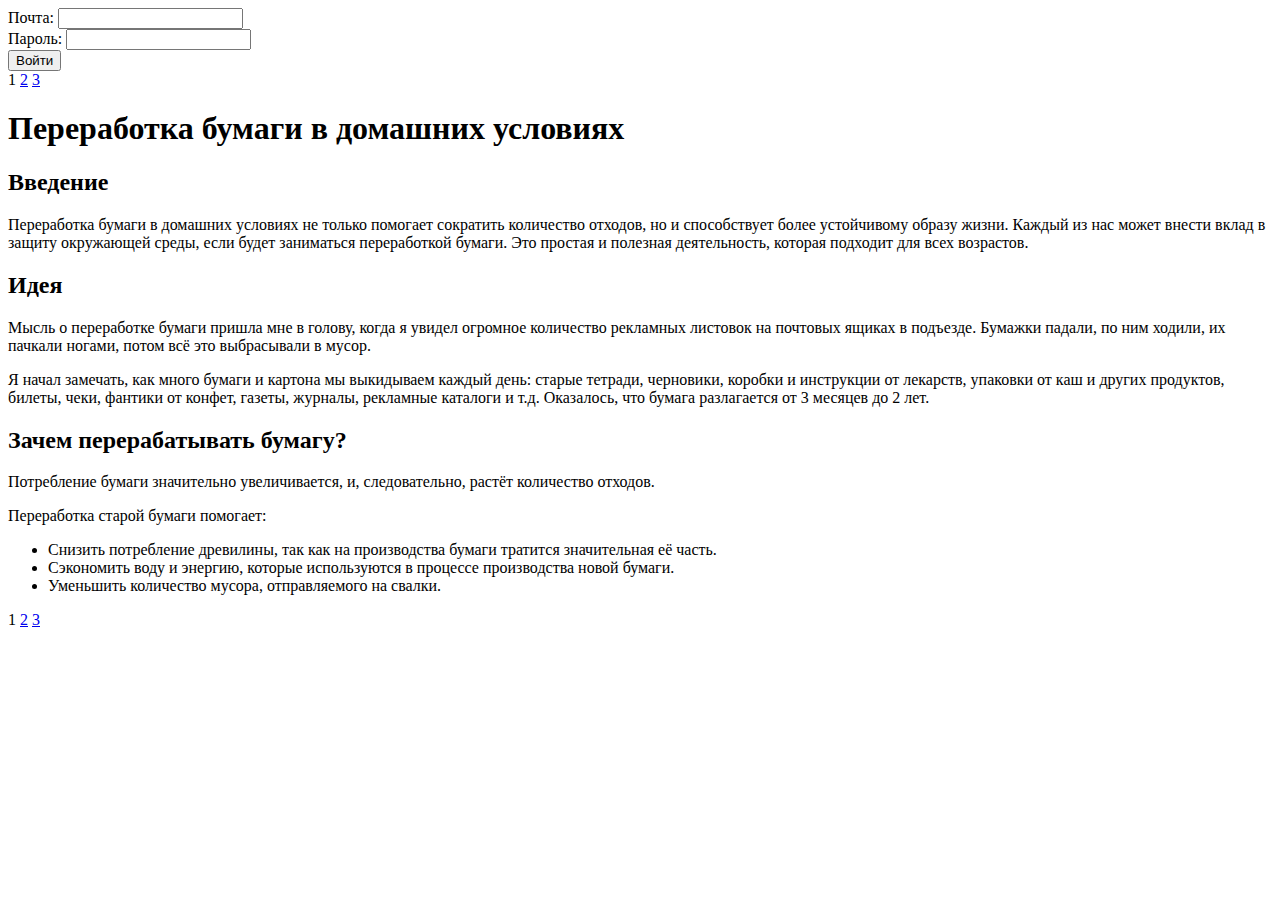
<file: index.html>
<!DOCTYPE html>
<html>
 <head>
  <meta charset="UTF-8">
 </head>
 <body>
  <form>
   <div>
    <label for="email">Почта:</label>
	<input id="email" type="email" name="email">
   </div>
   <div>
    <label for="password">Пароль:</label>
	<input id="password" type="password" name="password">
   </div>
   <div>
	<button type="submit">Войти</button>
   </div>
  </form>
  <div id="nav1">
   1
   <a href="process.html">2</a>
   <a href="conclusion.html">3</a>
  </div>
  <div>
   <h1 id="title">Переработка бумаги в домашних условиях</h1>
   <div id="intro">
    <h2>Введение</h2>
    <p>Переработка бумаги в домашних условиях не только помогает сократить количество отходов, но и способствует более устойчивому образу жизни. Каждый из нас может внести вклад в защиту окружающей среды, если будет заниматься переработкой бумаги. Это простая и полезная деятельность, которая подходит для всех возрастов.</p>
   </div>
   <div id="idea">
    <h2>Идея</h2>
    <p>Мысль о переработке бумаги пришла мне в голову, когда я увидел огромное количество рекламных листовок на почтовых ящиках в подъезде. Бумажки падали, по ним ходили, их пачкали ногами, потом всё это выбрасывали в мусор.</p>
    <p>Я начал замечать, как много бумаги и картона мы выкидываем каждый день: старые тетради, черновики, коробки и инструкции от лекарств, упаковки от каш и других продуктов, билеты, чеки, фантики от конфет, газеты, журналы, рекламные каталоги и т.д. Оказалось, что бумага разлагается от 3 месяцев до 2 лет.</p>
   </div>
   <div id="benefits">
    <h2>Зачем перерабатывать бумагу?</h2>
    <p>Потребление бумаги значительно увеличивается, и, следовательно, растёт количество отходов.</p>
    <p>Переработка старой бумаги помогает:</p>
    <ul>
     <li>Снизить потребление древилины, так как на производства бумаги тратится значительная её часть.</li>
	 <li>Сэкономить воду и энергию, которые используются в процессе производства новой бумаги.</li>
	 <li>Уменьшить количество мусора, отправляемого на свалки.</li>
    </ul>
   </div>
  </div>
  <div id="nav2">
   1
   <a href="process.html">2</a>
   <a href="conclusion.html">3</a>
  </div>
 </body>
</html>
</file>
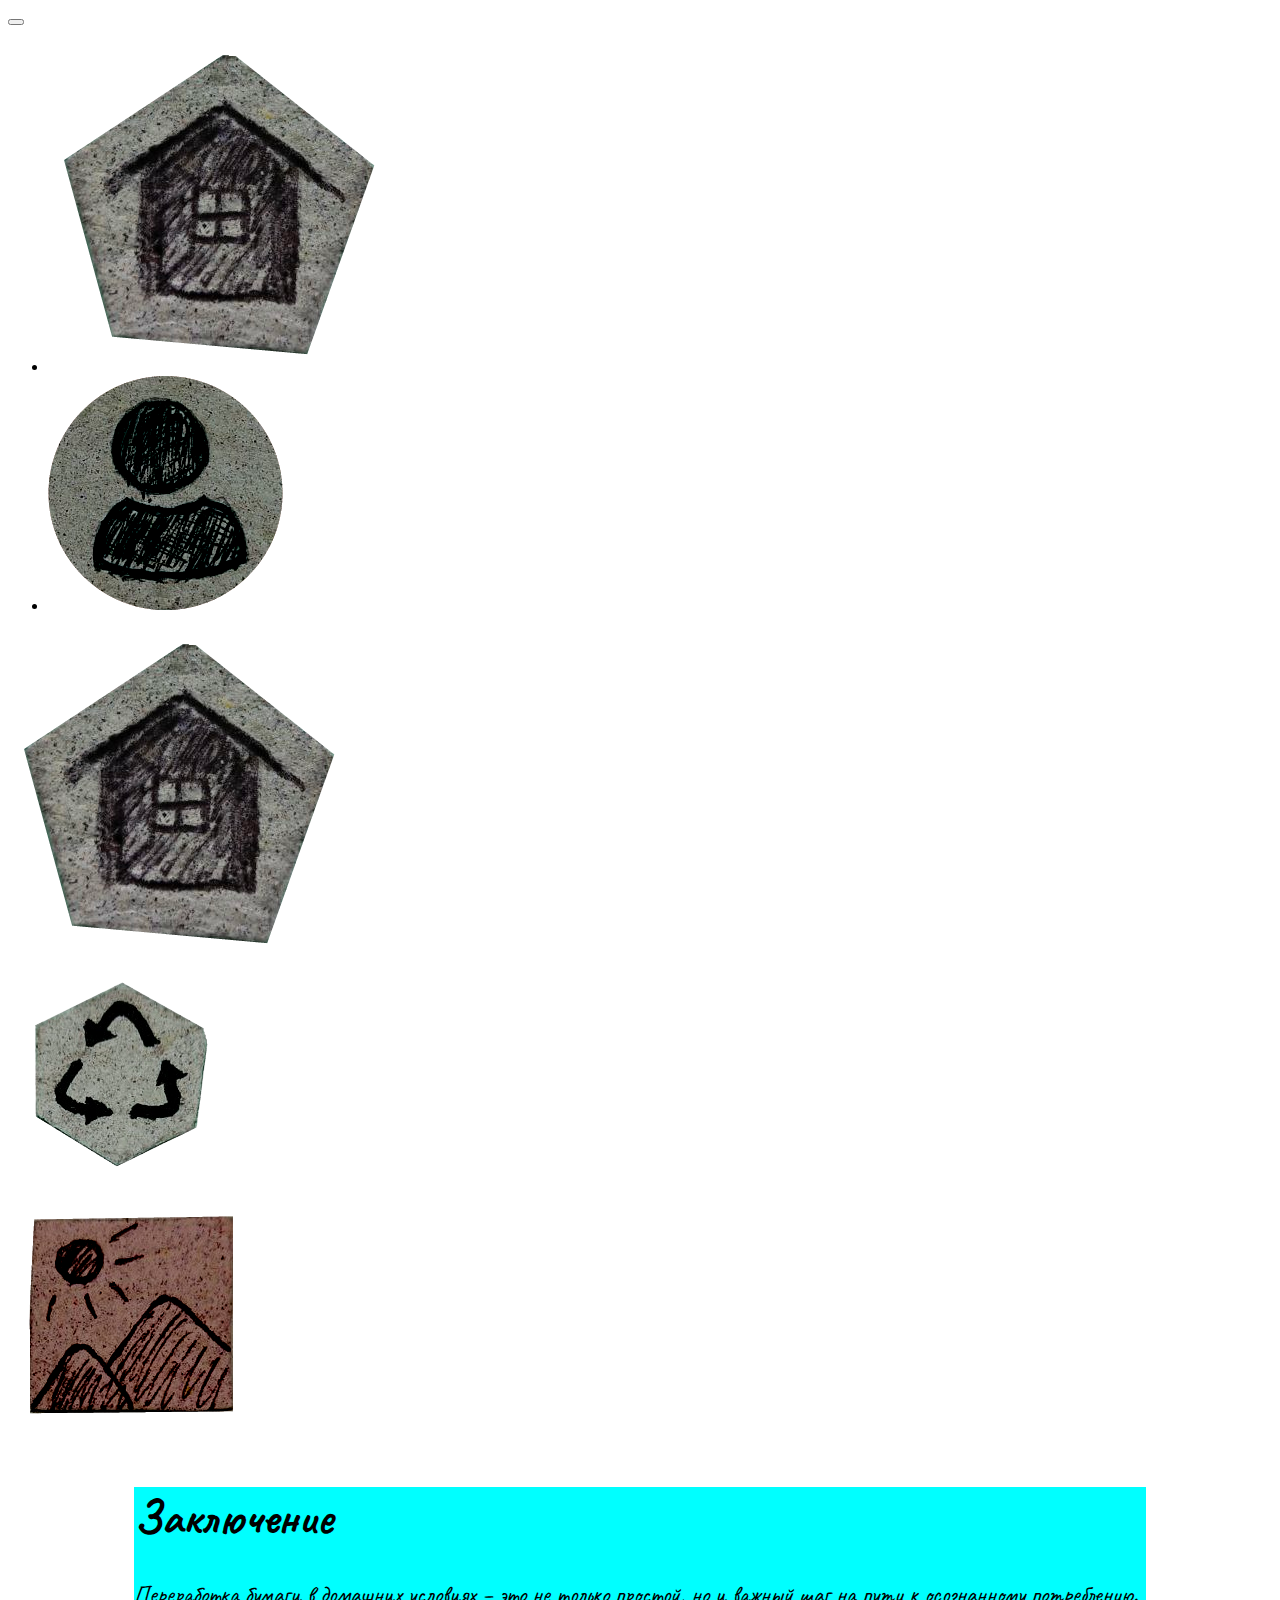
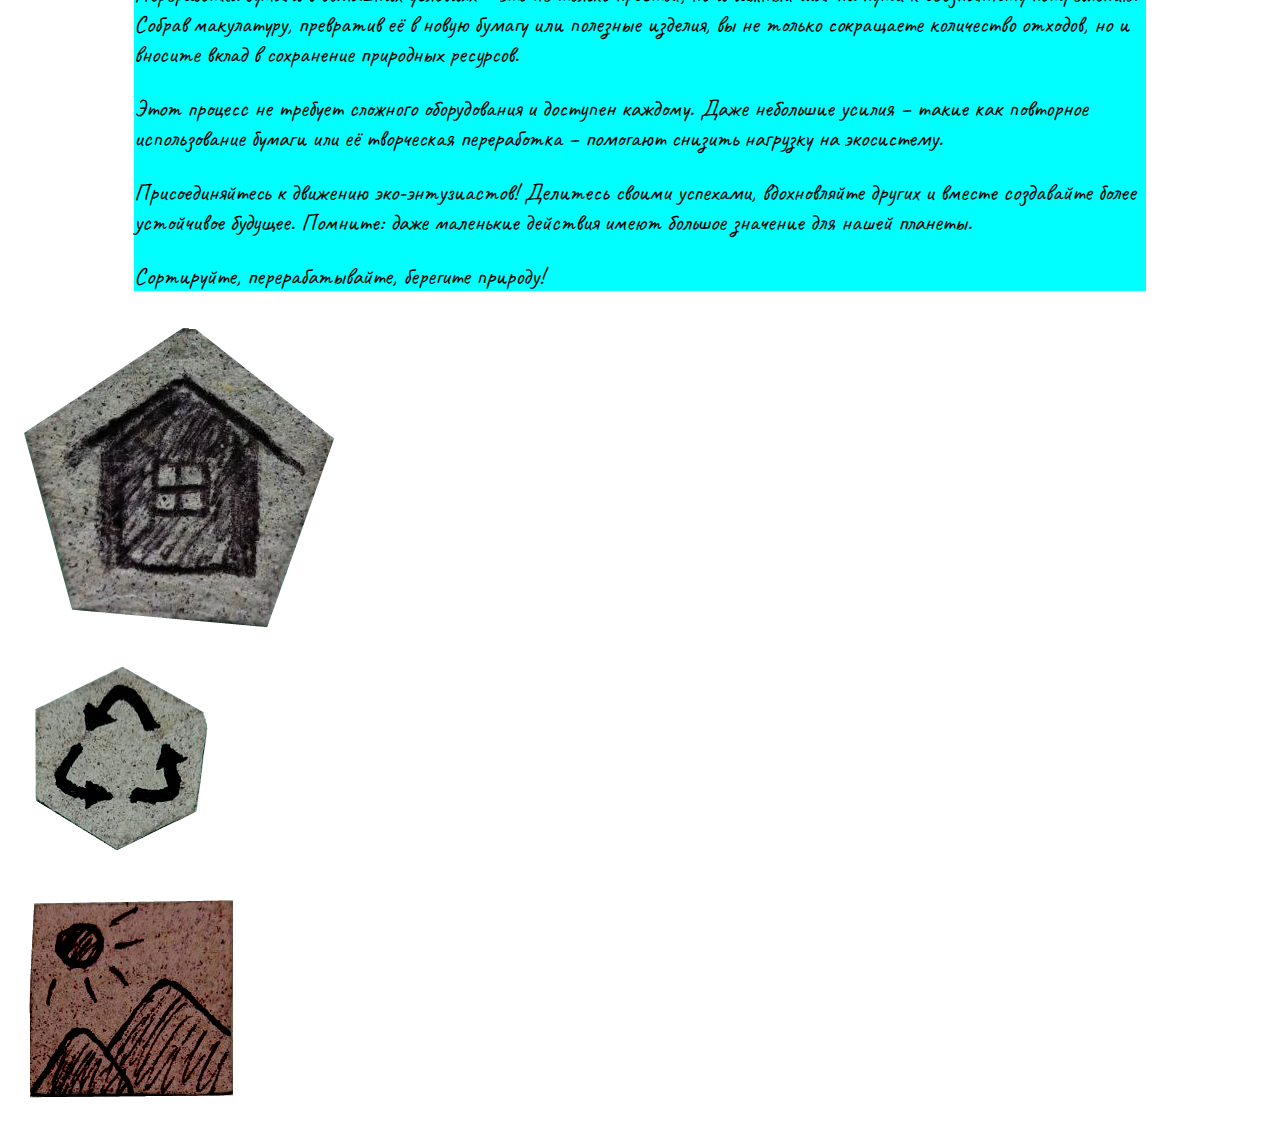
<file: conclusion.html>
<!DOCTYPE html>
<html>
 <head>
  <meta charset="UTF-8">
  <link rel="stylesheet" href="styles.css">
  <link rel="preconnect" href="https://fonts.googleapis.com">
  <link rel="preconnect" href="https://fonts.gstatic.com" crossorigin>
  <link href="https://fonts.googleapis.com/css2?family=Caveat:wght@400..700&display=swap" rel="stylesheet">
  <link href="https://cdn.jsdelivr.net/npm/bootstrap@5.3.5/dist/css/bootstrap.min.css" rel="stylesheet" integrity="sha384-SgOJa3DmI69IUzQ2PVdRZhwQ+dy64/BUtbMJw1MZ8t5HZApcHrRKUc4W0kG879m7" crossorigin="anonymous">
  <title>Переработка Бумаги: Заключение</title>
 </head>
 <body>
 <nav class="navbar navbar-expand-lg bg-body-tertiary">
    <div class="container-fluid">
      <button class="navbar-toggler" type="button" data-bs-toggle="collapse" data-bs-target="#navbarSupportedContent" aria-controls="navbarSupportedContent" aria-expanded="false" aria-label="Toggle navigation">
        <span class="navbar-toggler-icon"></span>
      </button>
      <div class="collapse navbar-collapse" id="navbarSupportedContent">
        <ul class="navbar-nav me-auto mb-2 mb-lg-0">
          <li class="nav-item icon-container">
            <a class="nav-link active" aria-current="page" href="index.html"><img src="home.png"></a>
          </li>
          <li class="nav-item icon-container">
            <a class="nav-link" href="login.html"><img src="loginicon.png"></a>
          </li>
          <!--<li class="nav-item dropdown">
            <a class="nav-link dropdown-toggle" href="#" role="button" data-bs-toggle="dropdown" aria-expanded="false">
              Dropdown
            </a>
            <ul class="dropdown-menu">
              <li><a class="dropdown-item" href="#">Action</a></li>
              <li><a class="dropdown-item" href="#">Another action</a></li>
              <li><hr class="dropdown-divider"></li>
              <li><a class="dropdown-item" href="#">Something else here</a></li>
            </ul>
          </li>
          <li class="nav-item">
            <a class="nav-link disabled" aria-disabled="true">Disabled</a>
          </li>
        </ul>
        <form class="d-flex" role="search">
          <input class="form-control me-2" type="search" placeholder="Search" aria-label="Search">
          <button class="btn btn-outline-success" type="submit">Search</button>
        </form>-->
      </div>
    </div>
  </nav>
  <div class="pagenav">
   <div class="icon-container">
     <a href="index.html"><img src="home.png"></a>
   </div>
   <div class="icon-container">
     <a href="process.html"><img src="recycle.png"></a>
   </div>
   <div class="iconstatic-container">
     <img src="finb.png">
   </div>
  </div>
  <div class="contentwrapper">
  <div class="content">
    <div class="conclusion">
   <h1 id="title">Заключение</h1>
   <p>Переработка бумаги в домашних условиях – это не только простой, но и важный шаг на пути к осознанному потреблению. Собрав макулатуру, превратив её в новую бумагу или полезные изделия, вы не только сокращаете количество отходов, но и вносите вклад в сохранение природных ресурсов.</p>
   <p>Этот процесс не требует сложного оборудования и доступен каждому. Даже небольшие усилия – такие как повторное использование бумаги или её творческая переработка – помогают снизить нагрузку на экосистему.</p>
   <p>Присоединяйтесь к движению эко-энтузиастов! Делитесь своими успехами, вдохновляйте других и вместе создавайте более устойчивое будущее. Помните: даже маленькие действия имеют большое значение для нашей планеты.</p>
   <p class="fin">Сортируйте, перерабатывайте, берегите природу!</p>
    </div>
    <!--<div class="gallery">
        <h1>Галерея</h1>
    </div>-->
  </div>
  </div>
  <div class="pagenav">
   <div class="icon-container">
     <a href="index.html"><img src="home.png"></a>
   </div>
   <div class="icon-container">
     <a href="process.html"><img src="recycle.png"></a>
   </div>
   <div class="iconstatic-container">
     <img src="finb.png">
   </div>
  </div>
 </body>
</html>
</file>
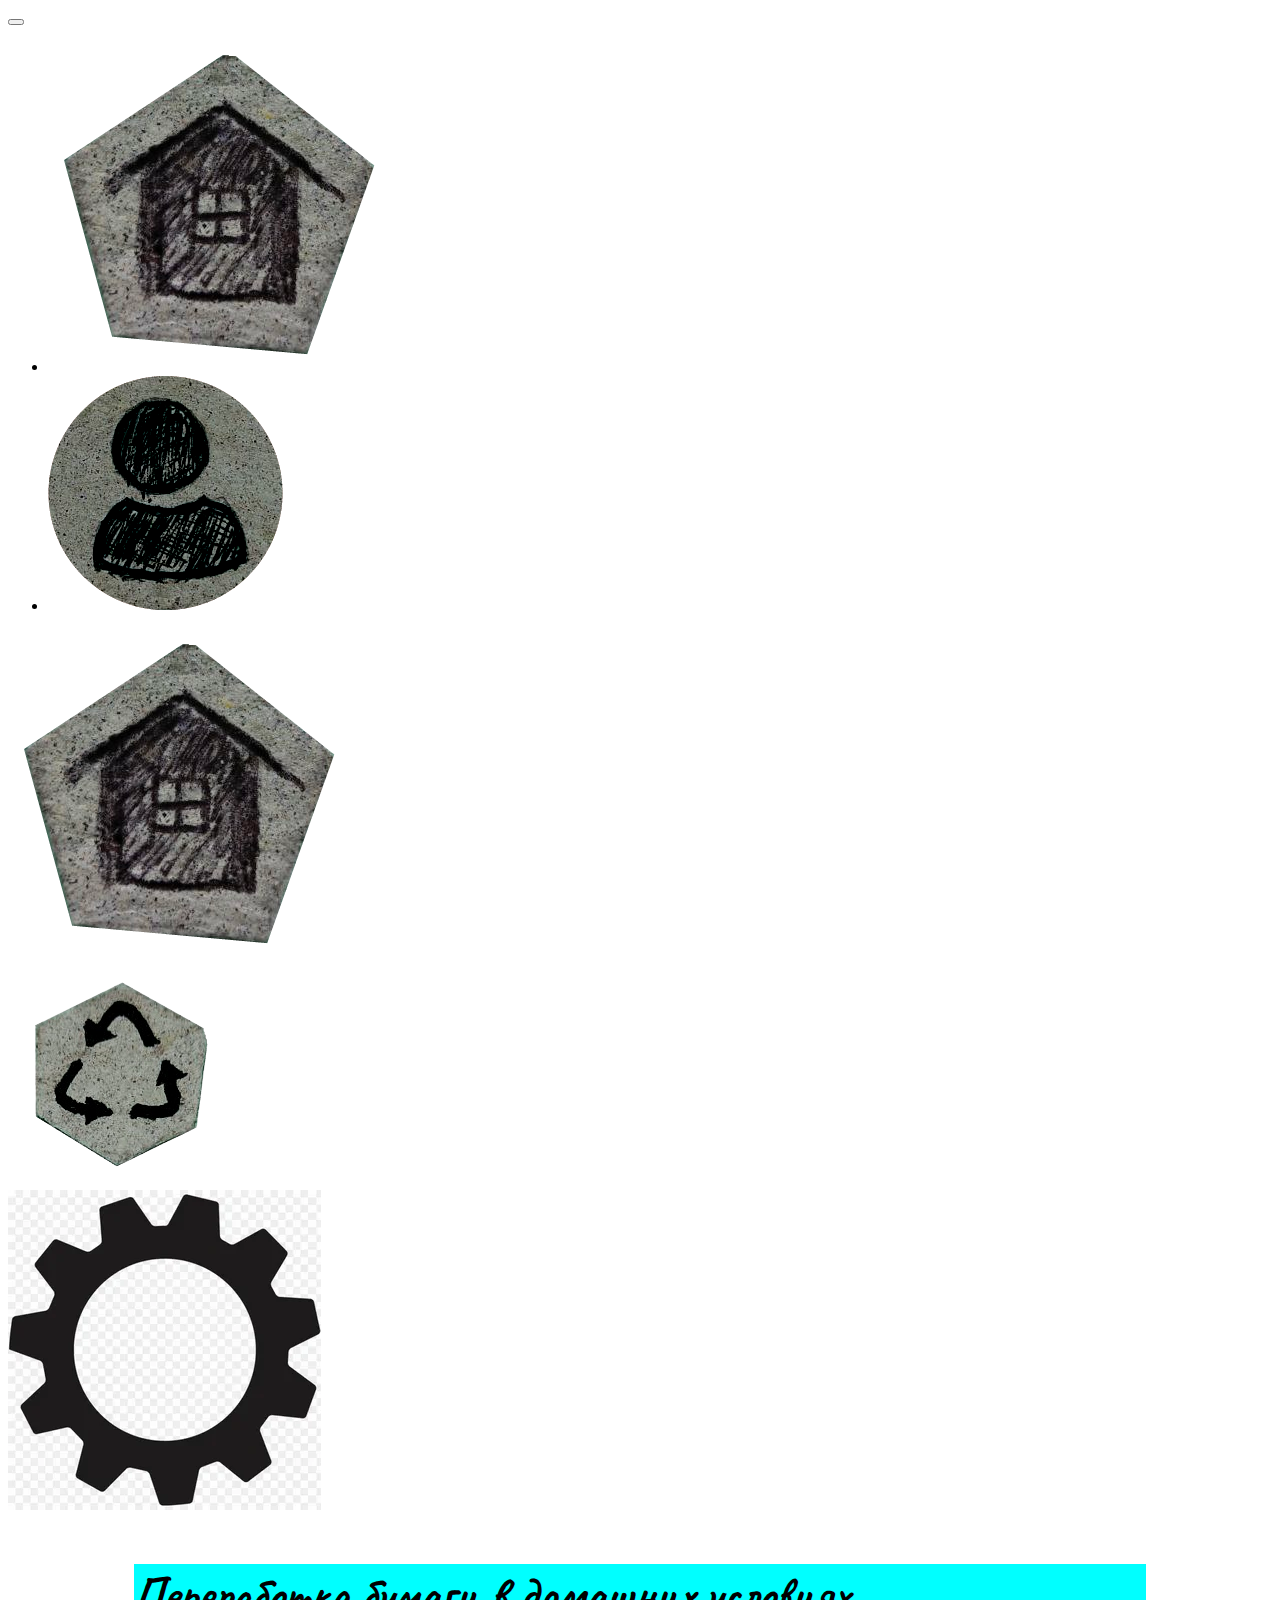
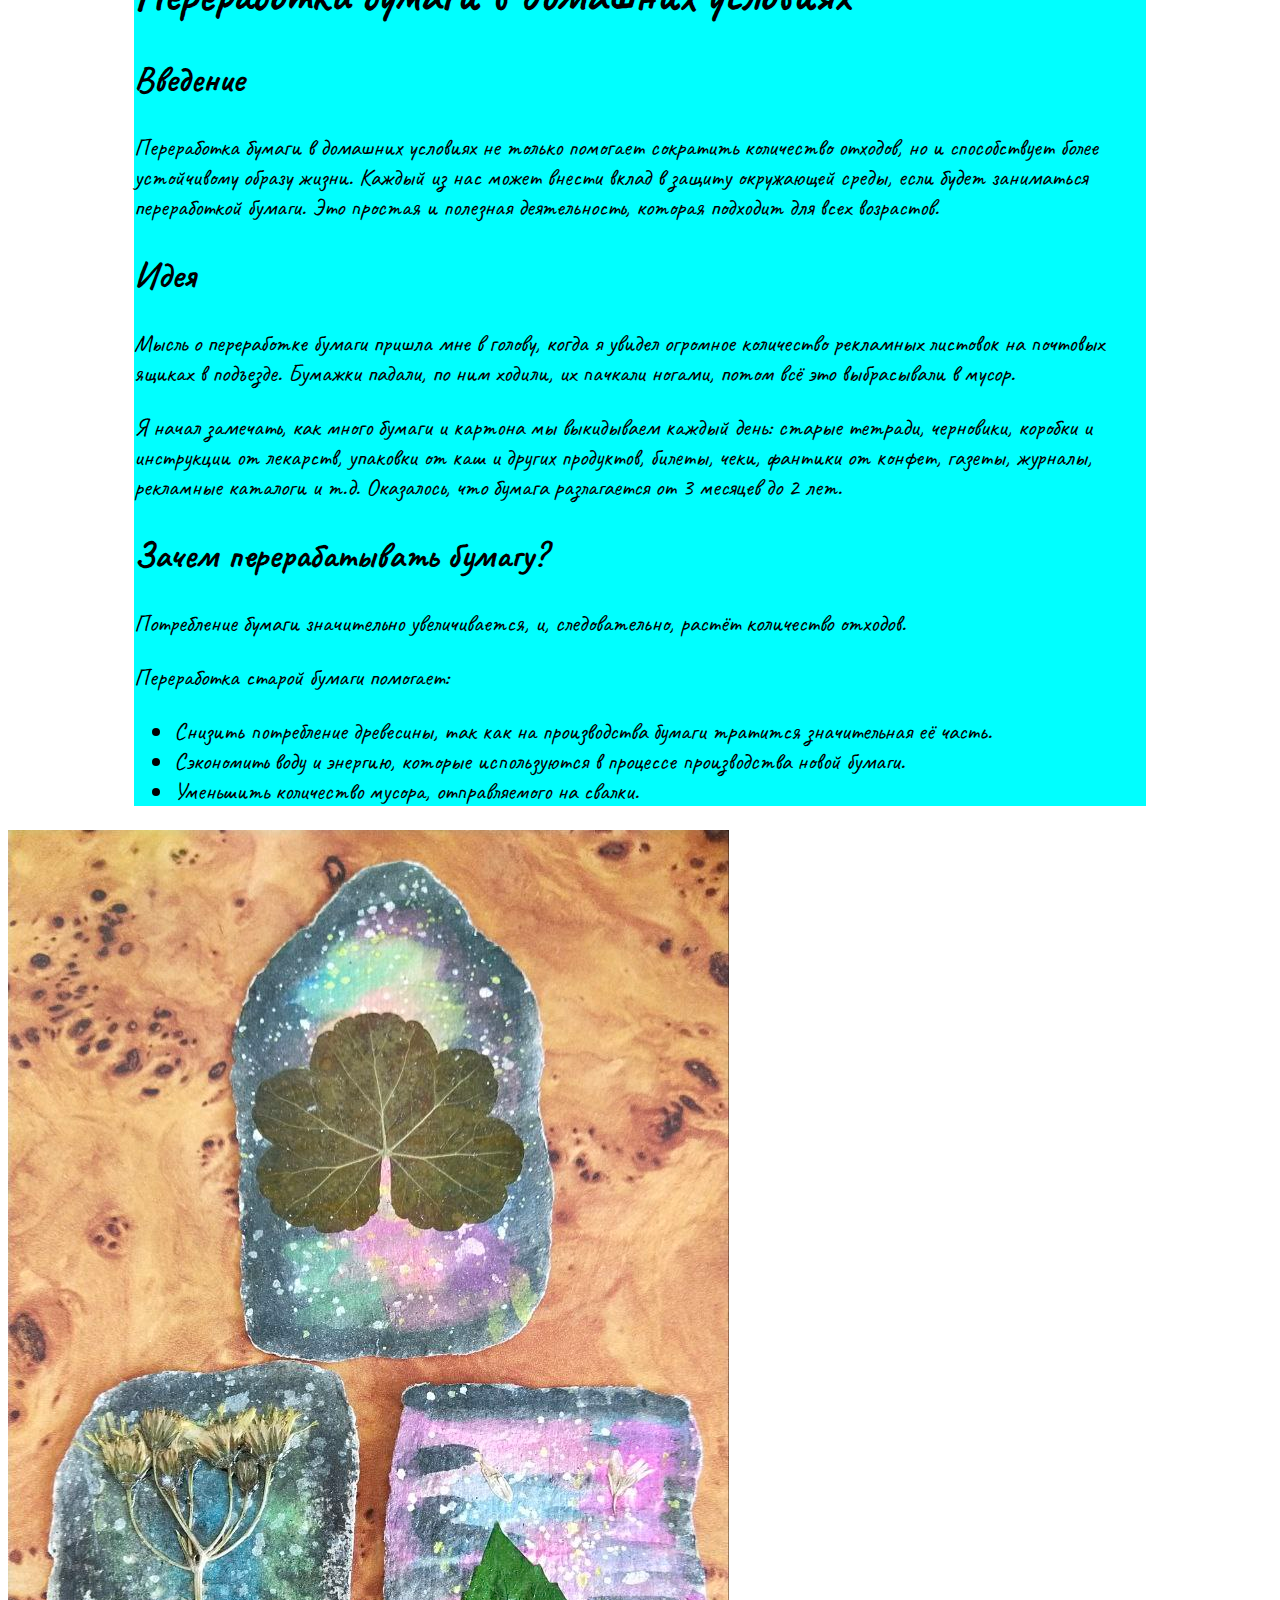
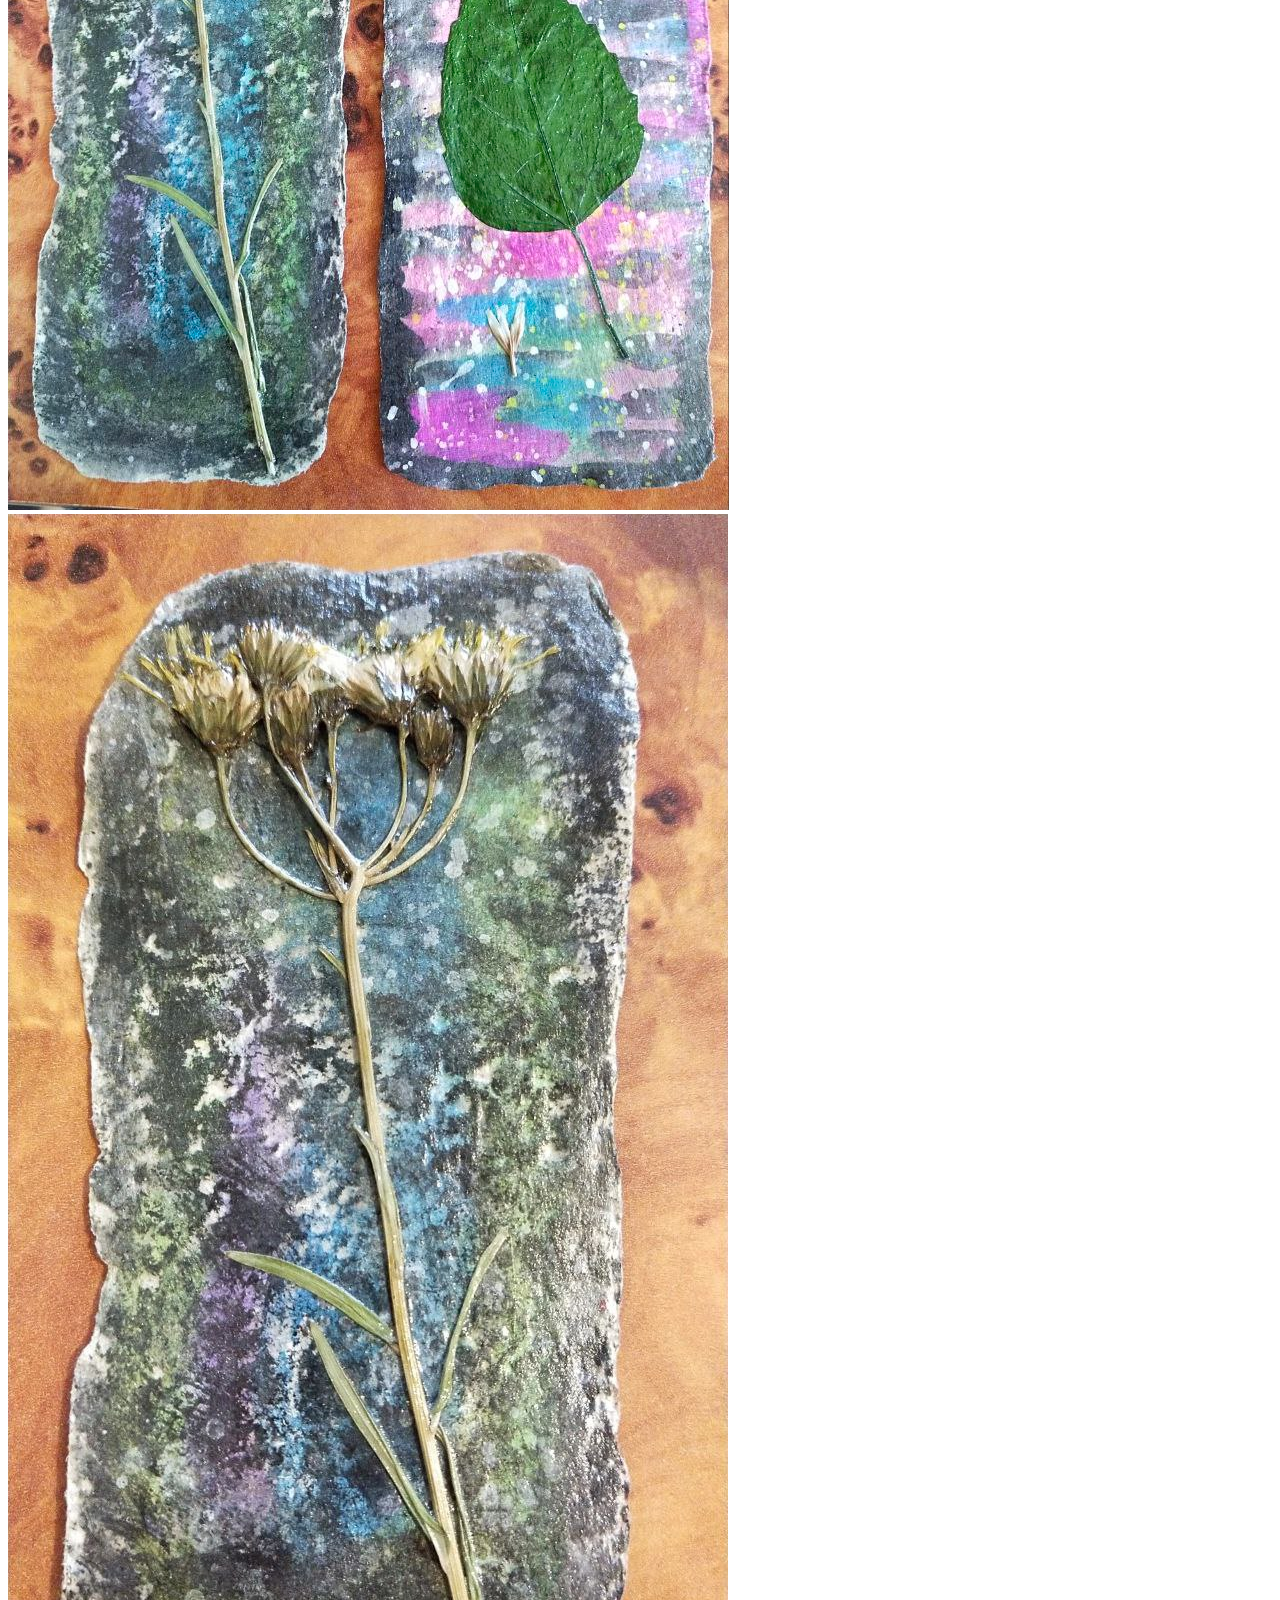
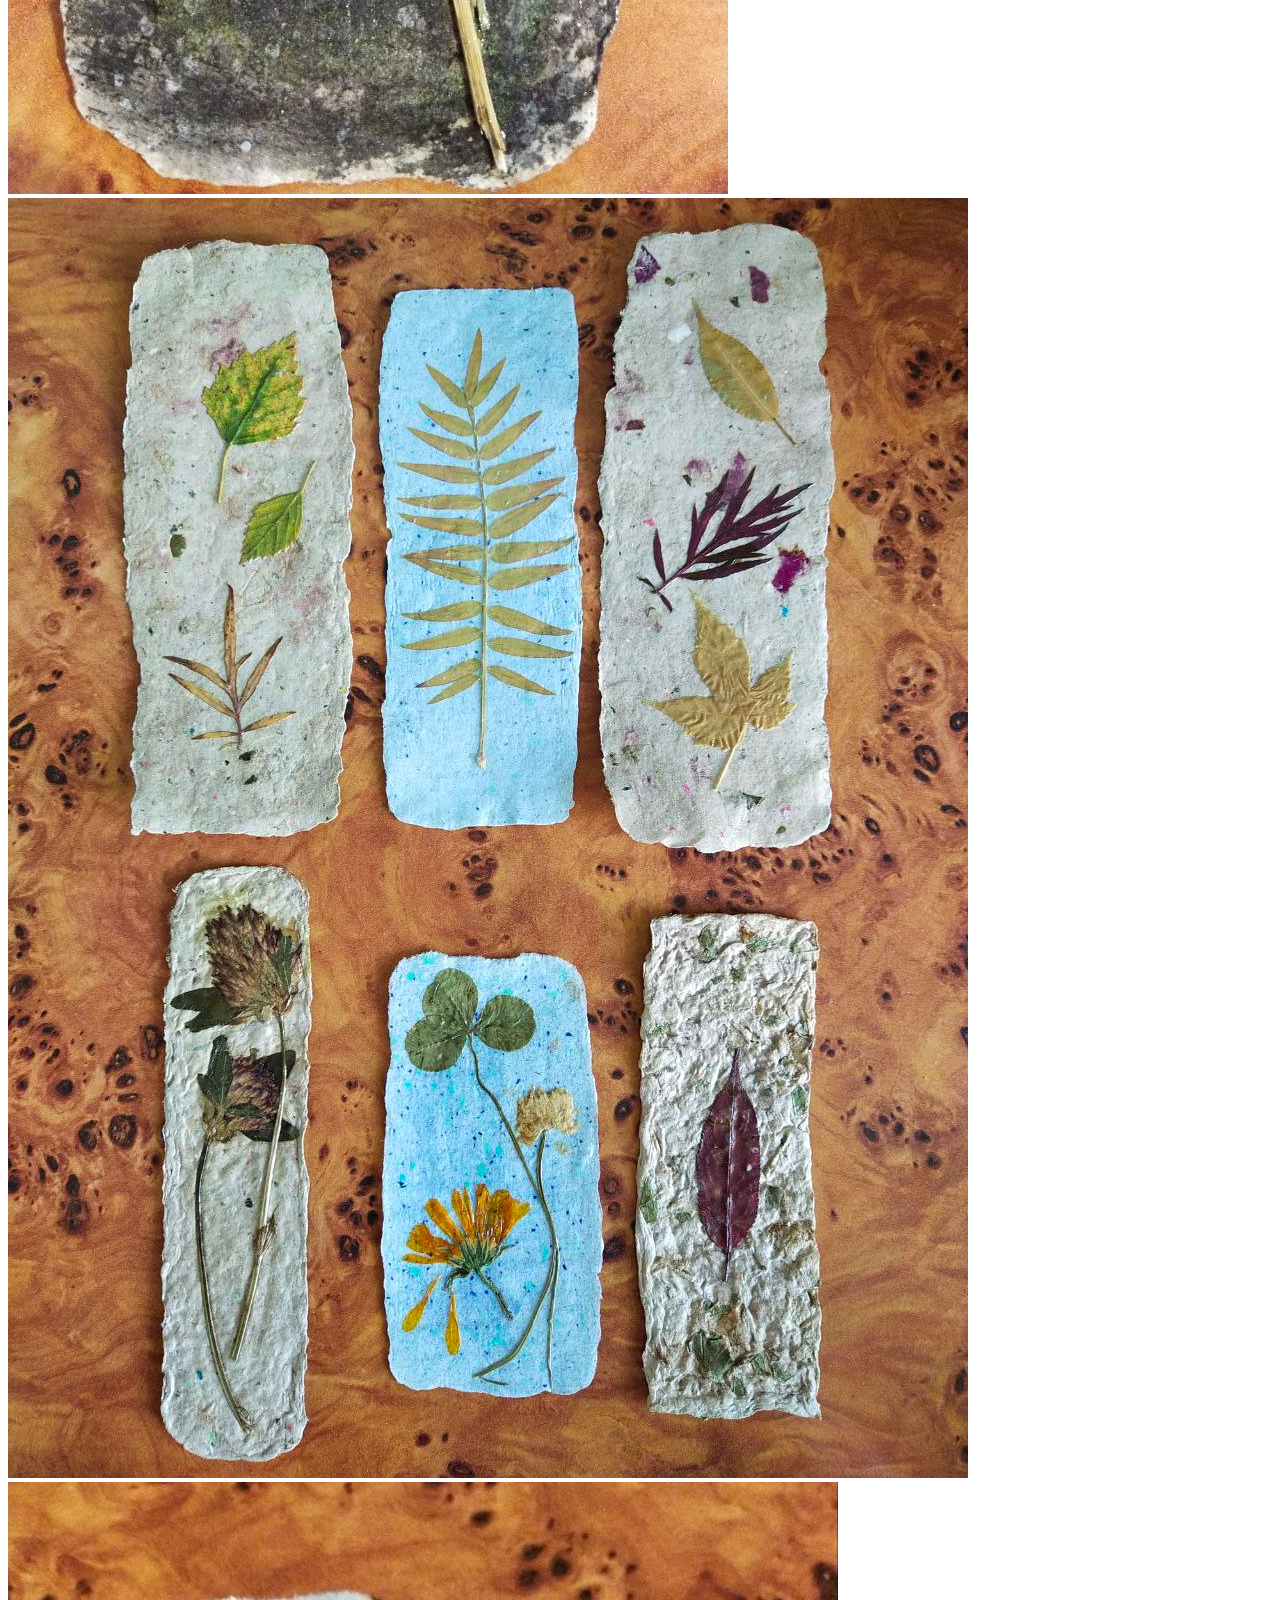
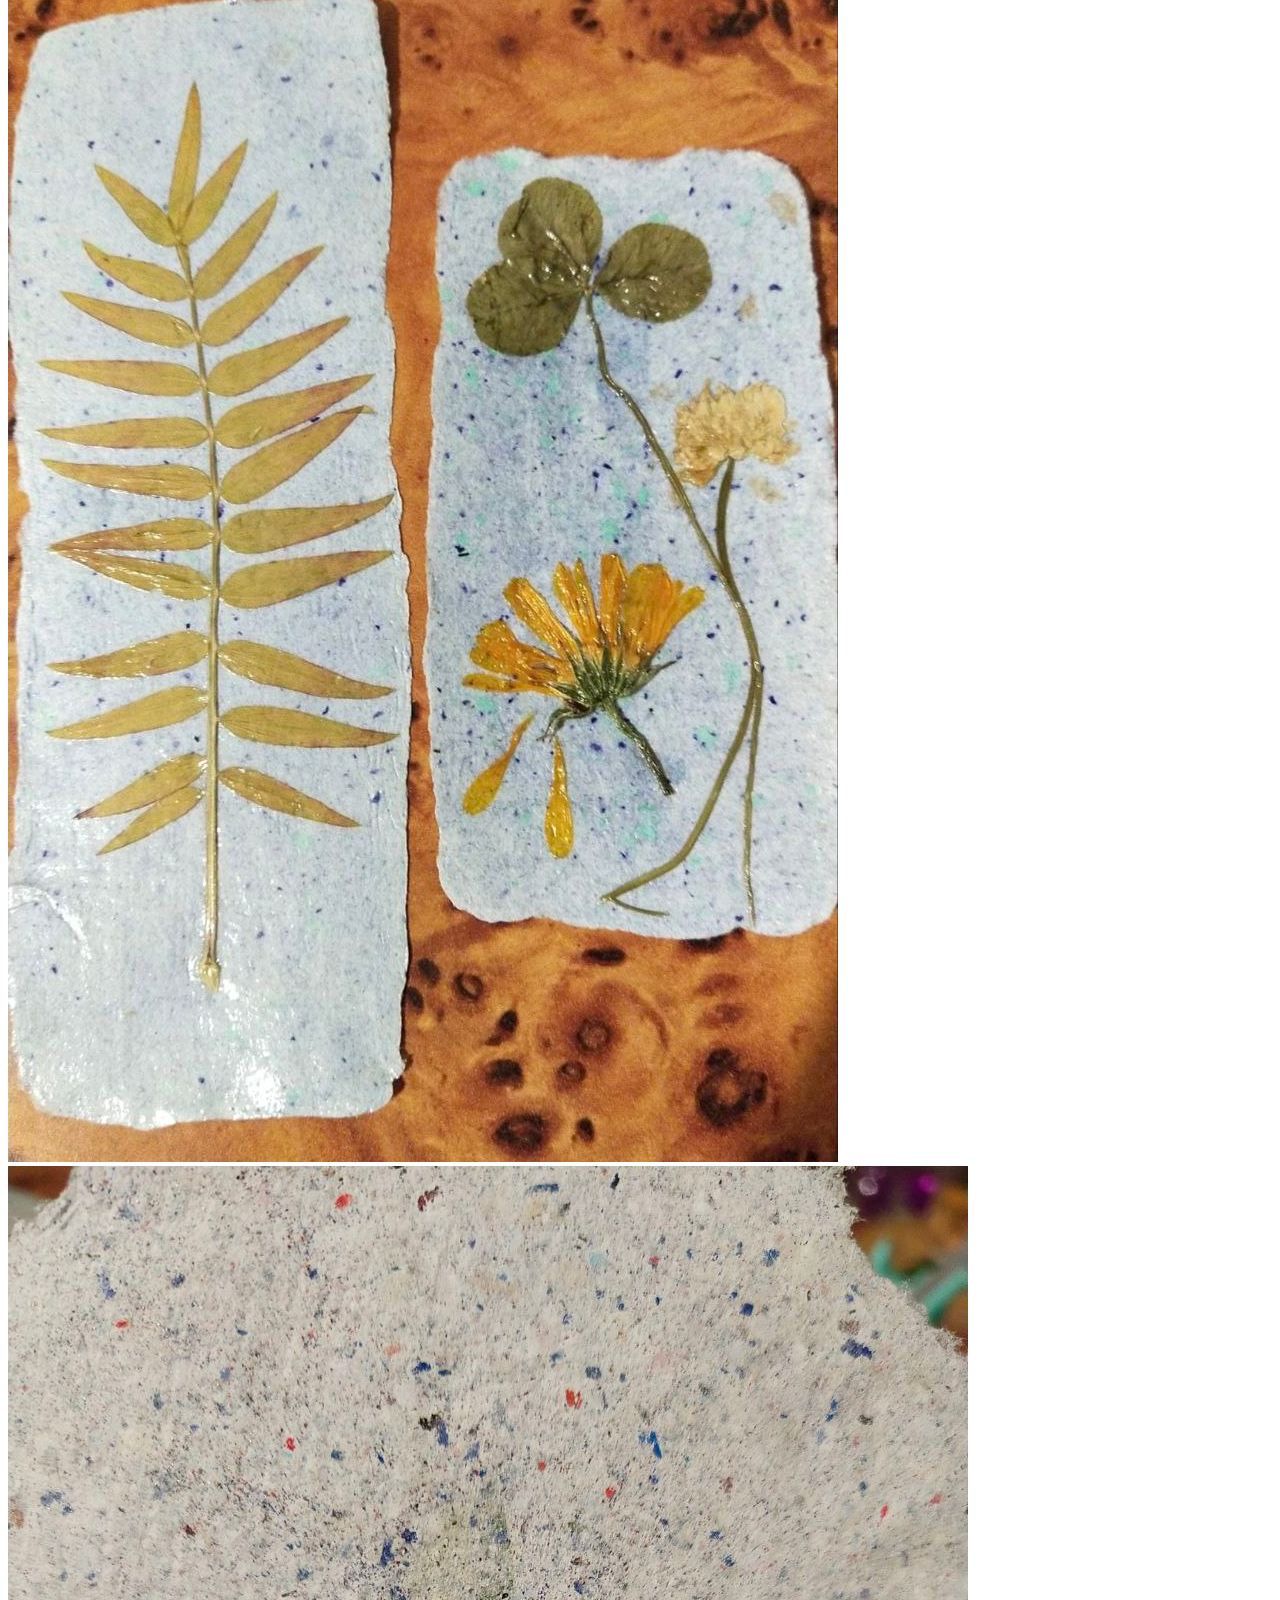
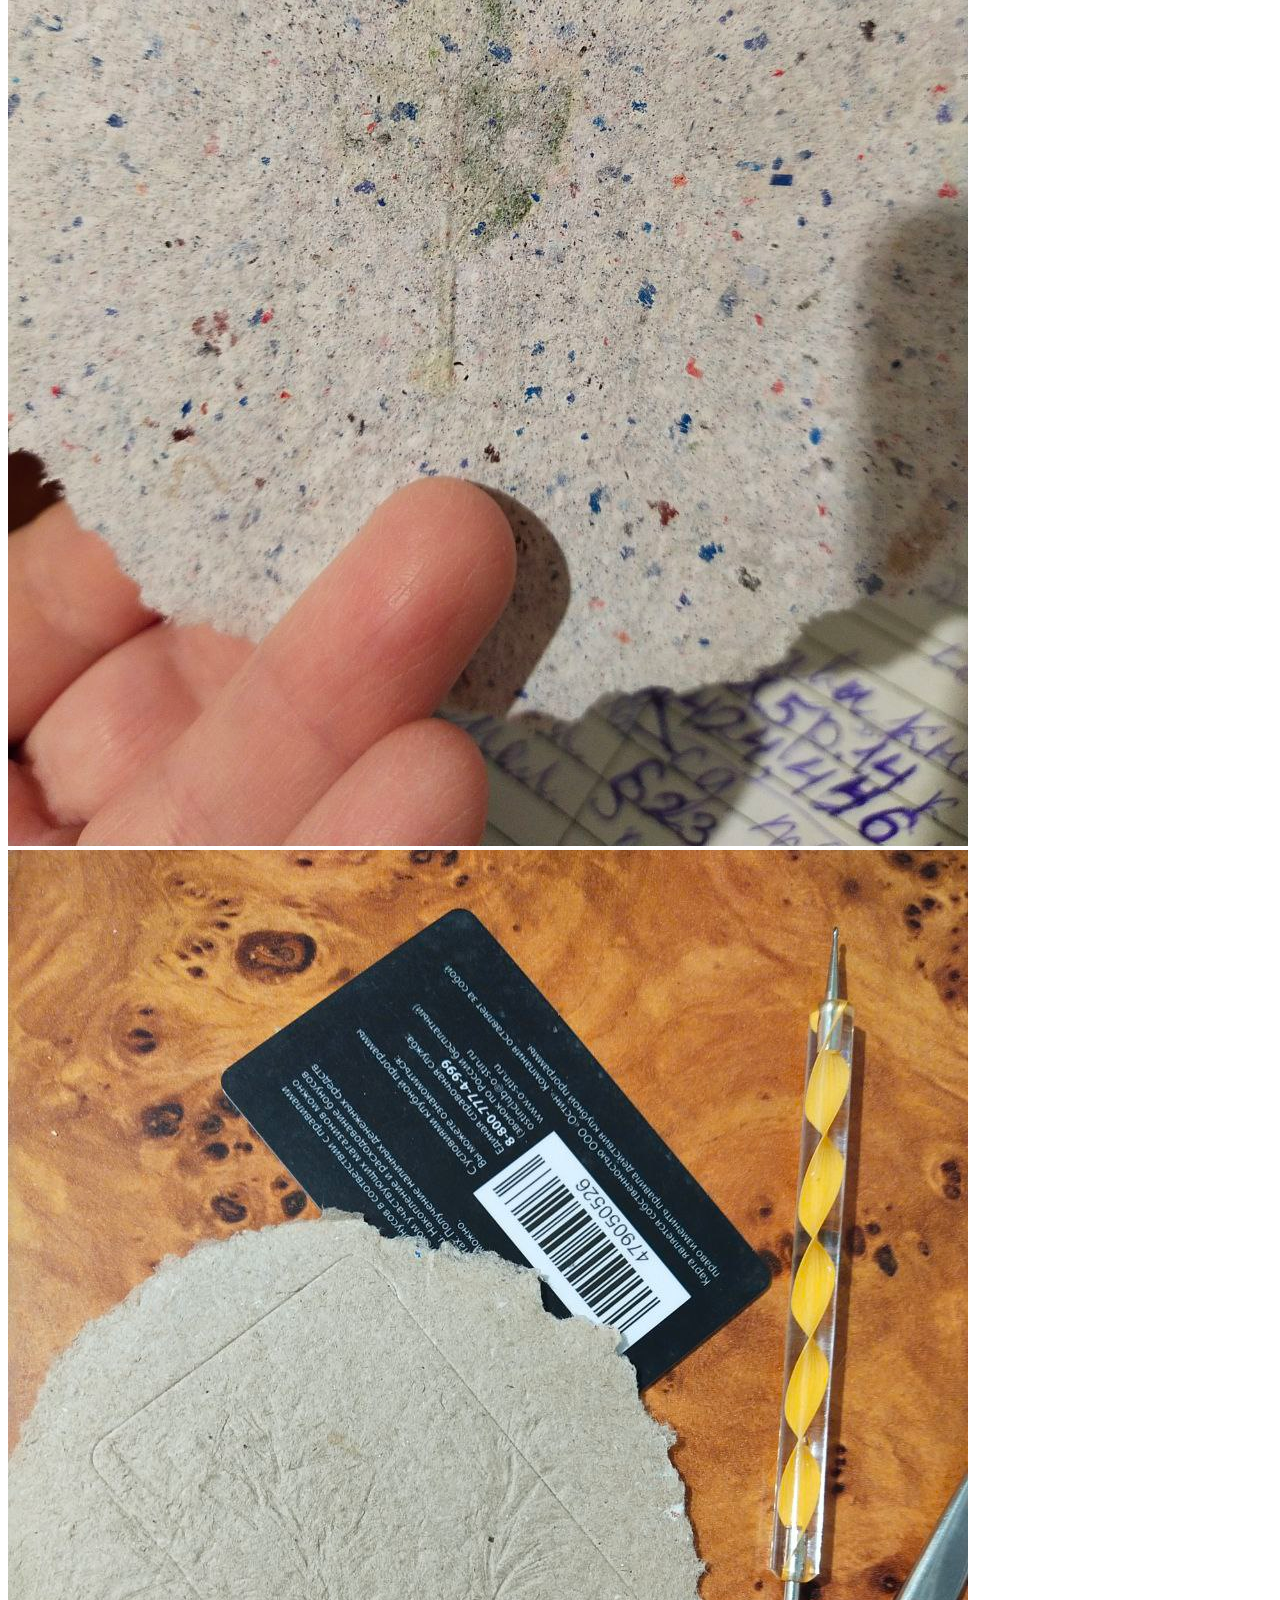
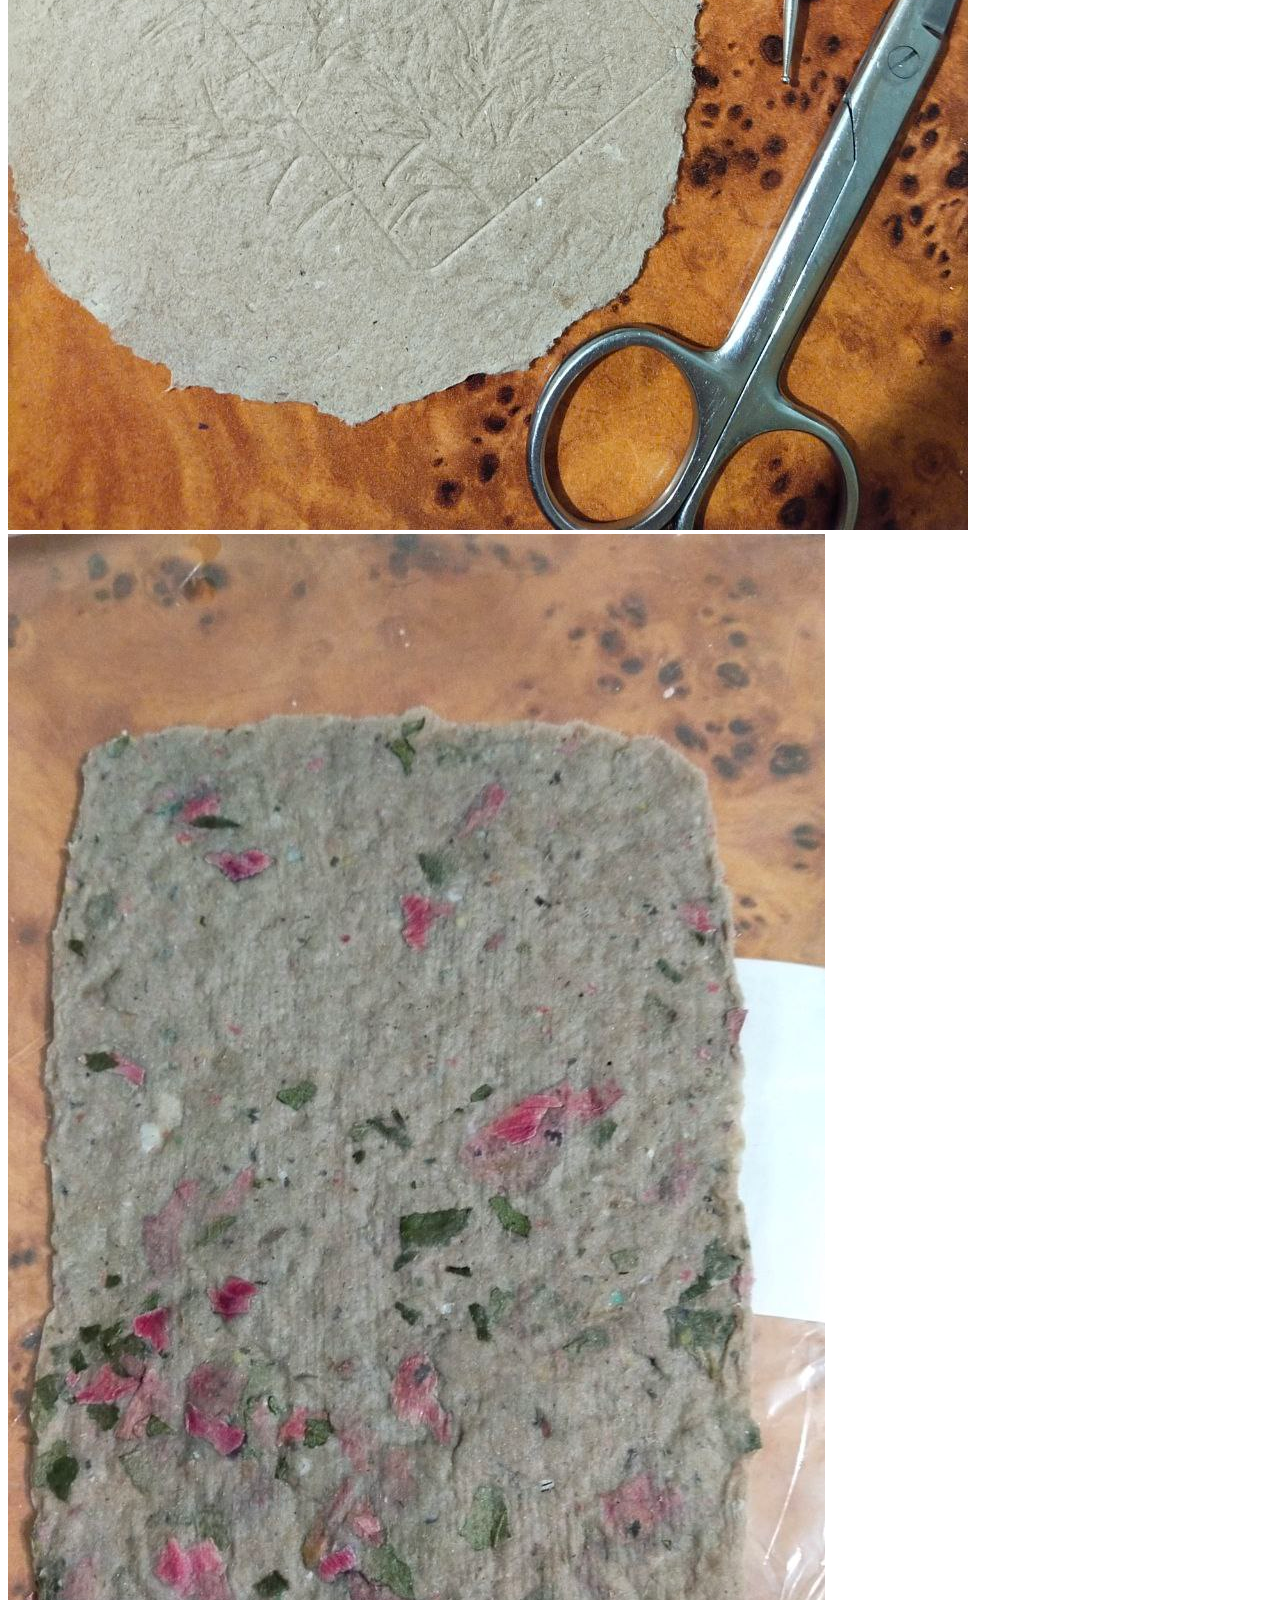
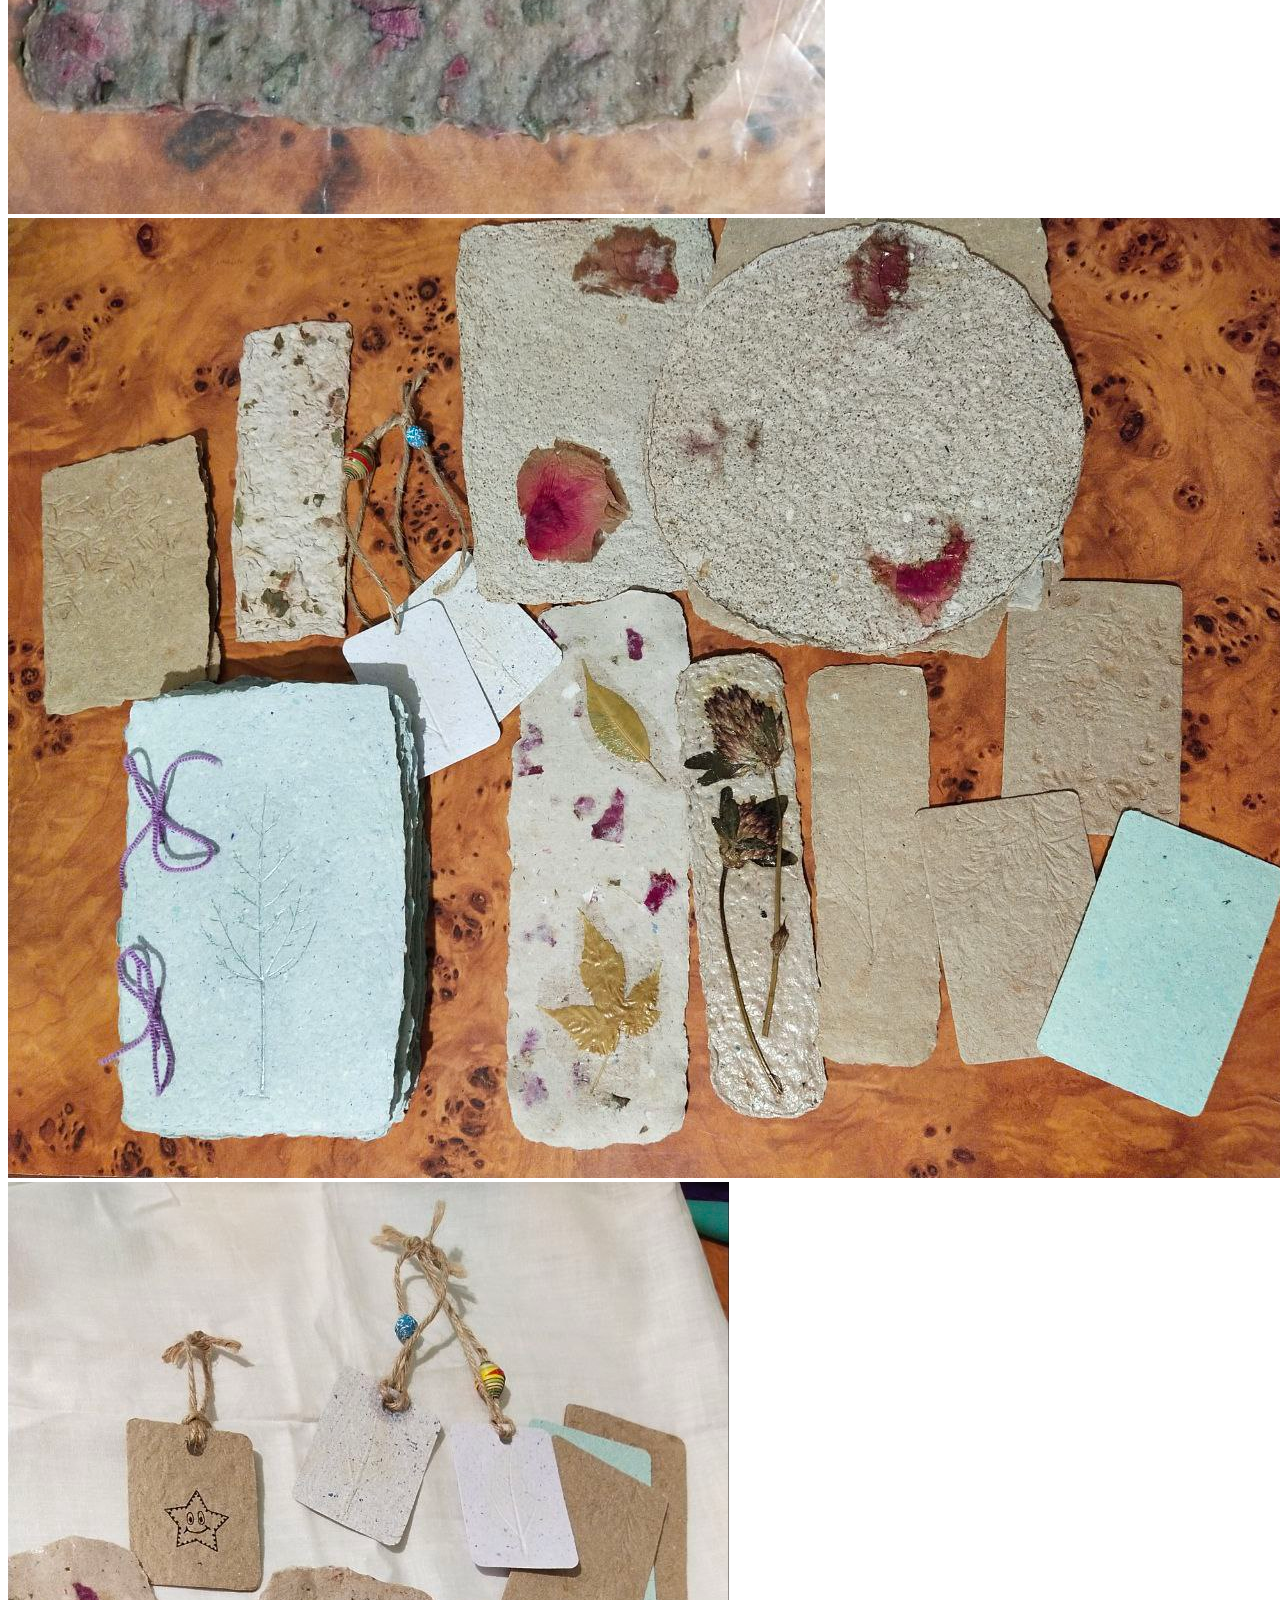
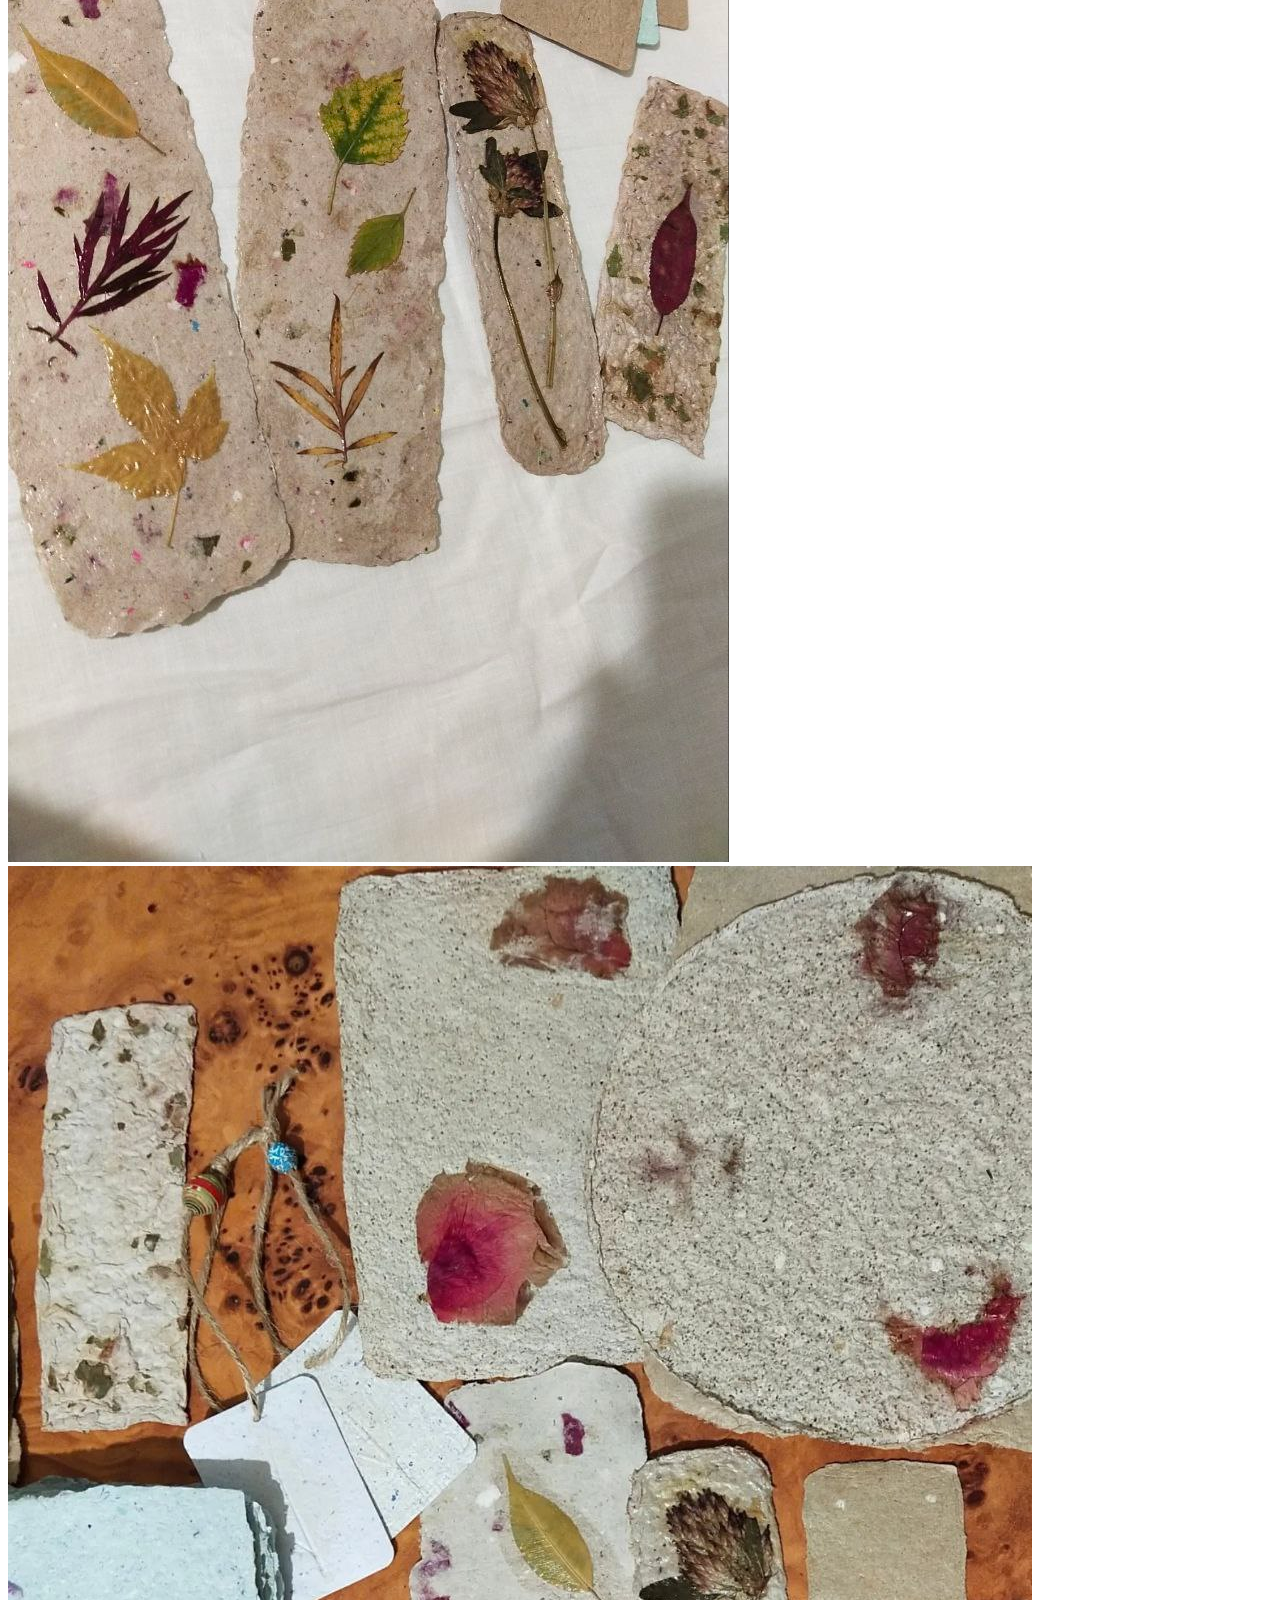
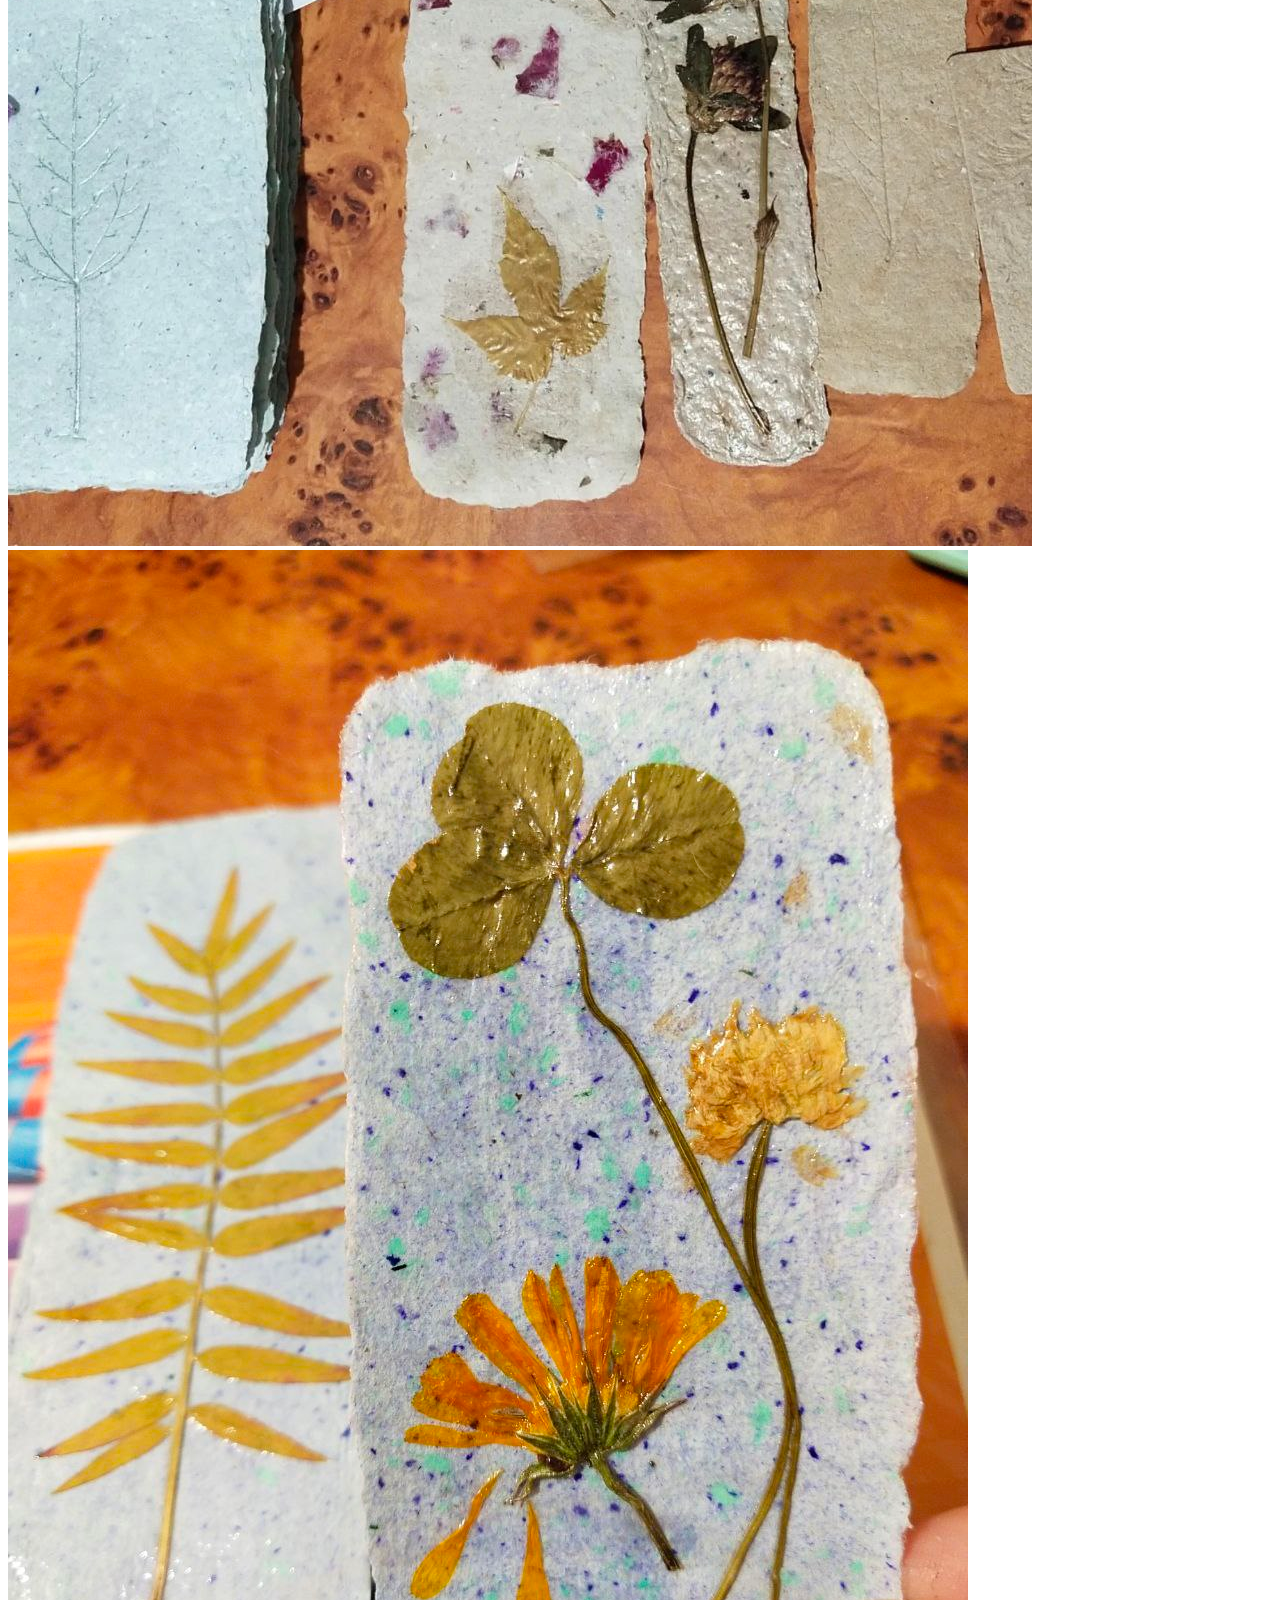
<file: indextest.html>
<!DOCTYPE html>
<html>
 <head>
  <meta charset="UTF-8">
  <link rel="stylesheet" href="styles.css">
  <link rel="preconnect" href="https://fonts.googleapis.com">
  <link rel="preconnect" href="https://fonts.gstatic.com" crossorigin>
  <link href="https://fonts.googleapis.com/css2?family=Caveat:wght@400..700&display=swap" rel="stylesheet">
  <link href="https://cdn.jsdelivr.net/npm/bootstrap@5.3.5/dist/css/bootstrap.min.css" rel="stylesheet" integrity="sha384-SgOJa3DmI69IUzQ2PVdRZhwQ+dy64/BUtbMJw1MZ8t5HZApcHrRKUc4W0kG879m7" crossorigin="anonymous">
  <script src="https://cdn.jsdelivr.net/npm/bootstrap@5.3.6/dist/js/bootstrap.bundle.min.js" integrity="sha384-j1CDi7MgGQ12Z7Qab0qlWQ/Qqz24Gc6BM0thvEMVjHnfYGF0rmFCozFSxQBxwHKO" crossorigin="anonymous"></script>
 </head>
 <body>
  <nav class="navbar navbar-expand-lg bg-body-tertiary">
    <div class="container-fluid">
      <button class="navbar-toggler" type="button" data-bs-toggle="collapse" data-bs-target="#navbarSupportedContent" aria-controls="navbarSupportedContent" aria-expanded="false" aria-label="Toggle navigation">
        <span class="navbar-toggler-icon"></span>
      </button>
      <div class="collapse navbar-collapse" id="navbarSupportedContent">
        <ul class="navbar-nav me-auto mb-2 mb-lg-0">
          <li class="nav-item icon-container">
            <a class="nav-link active" aria-current="page" href="index.html"><img src="home.png"></a>
          </li>
          <li class="nav-item icon-container">
            <a class="nav-link" href="login.html"><img src="loginicon.png"></a>
          </li>
          <!--<li class="nav-item dropdown">
            <a class="nav-link dropdown-toggle" href="#" role="button" data-bs-toggle="dropdown" aria-expanded="false">
              Dropdown
            </a>
            <ul class="dropdown-menu">
              <li><a class="dropdown-item" href="#">Action</a></li>
              <li><a class="dropdown-item" href="#">Another action</a></li>
              <li><hr class="dropdown-divider"></li>
              <li><a class="dropdown-item" href="#">Something else here</a></li>
            </ul>
          </li>
          <li class="nav-item">
            <a class="nav-link disabled" aria-disabled="true">Disabled</a>
          </li>
        </ul>
        <form class="d-flex" role="search">
          <input class="form-control me-2" type="search" placeholder="Search" aria-label="Search">
          <button class="btn btn-outline-success" type="submit">Search</button>
        </form>-->
      </div>
    </div>
  </nav>
  <div class="pagenav">
   <div class="icon-container">
     <a href="index.html"><img src="home.png"></a>
   </div>
   <div class="icon-container">
     <a href="process.html"><img src="recycle.png"></a>
   </div>
   <div class="icon-container">
     <a href="conclusion.html"><img src="i.webp"></a>
   </div>
  </div>
  <div class="contentwrapper">
  <div class="content">
   <h1 id="title">Переработка бумаги в домашних условиях</h1>
   <div id="intro">
    <h2>Введение</h2>
    <p>Переработка бумаги в домашних условиях не только помогает сократить количество отходов, но и способствует более устойчивому образу жизни. Каждый из нас может внести вклад в защиту окружающей среды, если будет заниматься переработкой бумаги. Это простая и полезная деятельность, которая подходит для всех возрастов.</p>
   </div>
   <div id="idea">
    <h2>Идея</h2>
    <p>Мысль о переработке бумаги пришла мне в голову, когда я увидел огромное количество рекламных листовок на почтовых ящиках в подъезде. Бумажки падали, по ним ходили, их пачкали ногами, потом всё это выбрасывали в мусор.</p>
    <p>Я начал замечать, как много бумаги и картона мы выкидываем каждый день: старые тетради, черновики, коробки и инструкции от лекарств, упаковки от каш и других продуктов, билеты, чеки, фантики от конфет, газеты, журналы, рекламные каталоги и т.д. Оказалось, что бумага разлагается от 3 месяцев до 2 лет.</p>
   </div>
   <div id="benefits">
    <h2>Зачем перерабатывать бумагу?</h2>
    <p>Потребление бумаги значительно увеличивается, и, следовательно, растёт количество отходов.</p>
    <p>Переработка старой бумаги помогает:</p>
    <ul>
     <li>Снизить потребление древесины, так как на производства бумаги тратится значительная её часть.</li>
     <li>Сэкономить воду и энергию, которые используются в процессе производства новой бумаги.</li>
     <li>Уменьшить количество мусора, отправляемого на свалки.</li>
    </ul>
   </div>
  </div>
  </div>
  <div id="carouselExample" class="carousel slide">
  <div class="carousel-inner">
    <div class="carousel-item active">
      <img src="gallery/1.jpg" class="d-block w-100" alt="...">
    </div>
    <div class="carousel-item">
      <img src="gallery/2.jpg" class="d-block w-100" alt="...">
    </div>
    <div class="carousel-item">
      <img src="gallery/3.jpg" class="d-block w-100" alt="...">
    </div>
    <div class="carousel-item">
      <img src="gallery/4.jpg" class="d-block w-100" alt="...">
    </div>
    <div class="carousel-item">
      <img src="gallery/5.jpg" class="d-block w-100" alt="...">
    </div>
    <div class="carousel-item">
      <img src="gallery/6.jpg" class="d-block w-100" alt="...">
    </div>
    <div class="carousel-item">
      <img src="gallery/7.jpg" class="d-block w-100" alt="...">
    </div>
    <div class="carousel-item">
      <img src="gallery/8.jpg" class="d-block w-100" alt="...">
    </div>
    <div class="carousel-item">
      <img src="gallery/9.jpg" class="d-block w-100" alt="...">
    </div>
    <div class="carousel-item">
      <img src="gallery/10.jpg" class="d-block w-100" alt="...">
    </div>
    <div class="carousel-item">
      <img src="gallery/11.jpg" class="d-block w-100" alt="...">
    </div>
  </div>
  </div>
  <button class="carousel-control-prev" type="button" data-bs-target="#carouselExample" data-bs-slide="prev">
    <span class="carousel-control-prev-icon" aria-hidden="true"></span>
    <span class="visually-hidden">Previous</span>
  </button>
  <button class="carousel-control-next" type="button" data-bs-target="#carouselExample" data-bs-slide="next">
    <span class="carousel-control-next-icon" aria-hidden="true"></span>
    <span class="visually-hidden">Next</span>
  </button>
  <div class="icon-container">
    <img src="homeb.png">
  </div>
  <div class="pagenav">
   <div class="icon-container">
     <a href="index.html"><img src="home.png"></a>
   </div>
   <div class="icon-container">
     <a href="process.html"><img src="recycle.png"></a>
   </div>
   <div class="icon-container">
     <a href="conclusion.html"><img src="i.webp"></a>
   </div>
  </div>
  <footer class="bg-light text-center py-3">
    <h3 class="footertitle">Полезные ссылки:</h3>
    <p><a href="https://www.youtube.com/watch?v=AAIvliCrO4Y">Бумага из мукулатуры</a></p>
    <p><a href="https://www.youtube.com/watch?v=vmMYdLrUN_0">Экран для литья бумаги</a></p>
    <p><a href="https://www.youtube.com/@Bumaga_kit">Канал по бумаге ручного литья</a></p>
  </footer>
</div>
 </body>
</html>
</file>
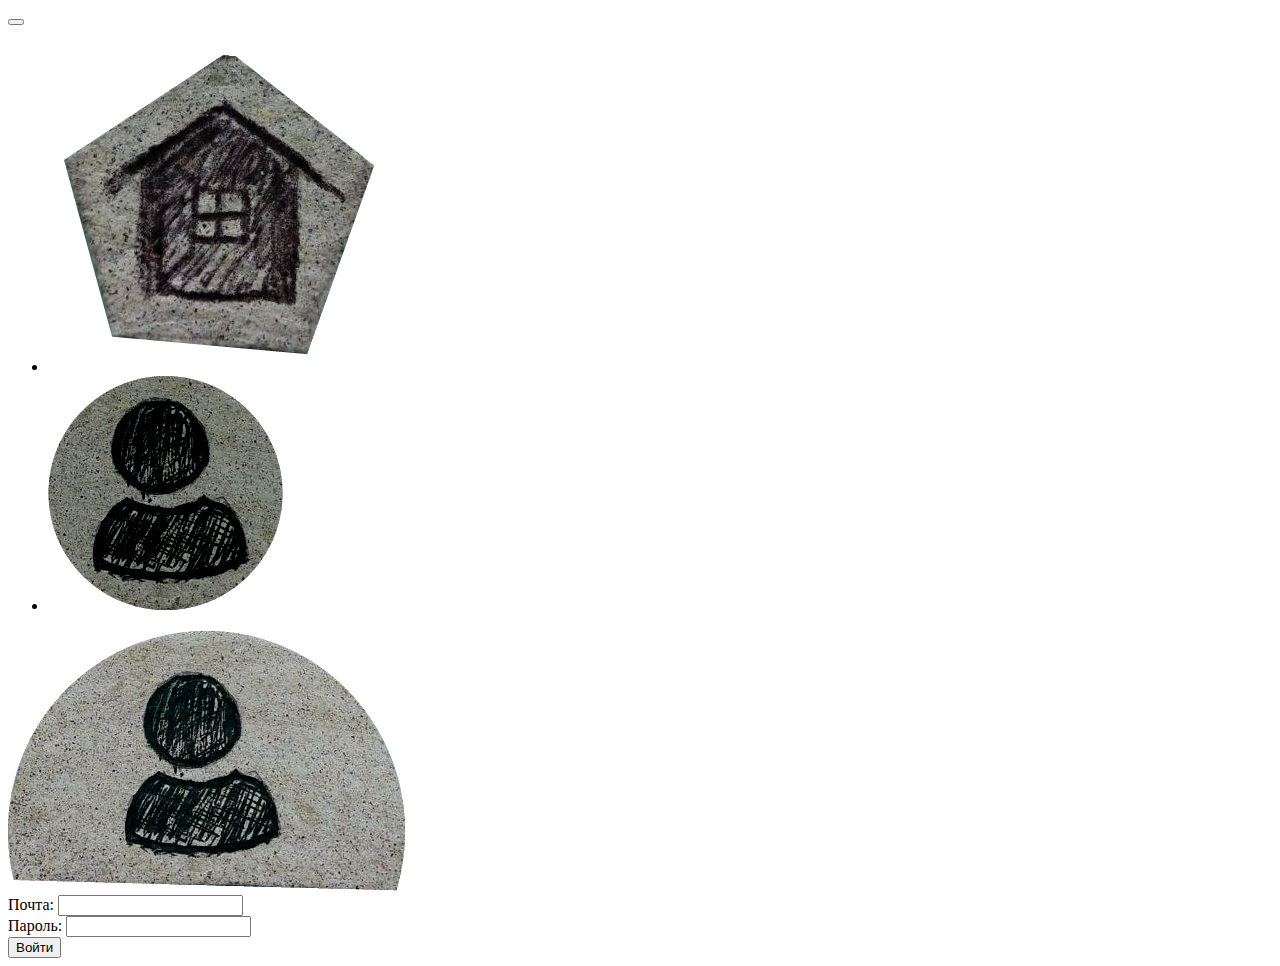
<file: login.html>
<!DOCTYPE html>
<html>
 <head>
  <meta charset="UTF-8">
  <link rel="stylesheet" href="styles.css">
  <link rel="preconnect" href="https://fonts.googleapis.com">
  <link rel="preconnect" href="https://fonts.gstatic.com" crossorigin>
  <link href="https://fonts.googleapis.com/css2?family=Caveat:wght@400..700&display=swap" rel="stylesheet">
  <link href="https://cdn.jsdelivr.net/npm/bootstrap@5.3.5/dist/css/bootstrap.min.css" rel="stylesheet" integrity="sha384-SgOJa3DmI69IUzQ2PVdRZhwQ+dy64/BUtbMJw1MZ8t5HZApcHrRKUc4W0kG879m7" crossorigin="anonymous">
  <title>Переработка Бумаги: Войти</title>
 </head>
 <body class="body">
  <nav class="navbar navbar-expand-lg bg-body-tertiary">
    <div class="container-fluid">
      <button class="navbar-toggler" type="button" data-bs-toggle="collapse" data-bs-target="#navbarSupportedContent" aria-controls="navbarSupportedContent" aria-expanded="false" aria-label="Toggle navigation">
        <span class="navbar-toggler-icon"></span>
      </button>
      <div class="collapse navbar-collapse" id="navbarSupportedContent">
        <ul class="navbar-nav me-auto mb-2 mb-lg-0">
          <li class="nav-item icon-container">
            <a class="nav-link active" aria-current="page" href="index.html"><img src="home.png"></a>
          </li>
          <li class="nav-item icon-container">
            <a class="nav-link" href="login.html"><img src="loginicon.png"></a>
          </li>
          <!--<li class="nav-item dropdown">
            <a class="nav-link dropdown-toggle" href="#" role="button" data-bs-toggle="dropdown" aria-expanded="false">
              Dropdown
            </a>
            <ul class="dropdown-menu">
              <li><a class="dropdown-item" href="#">Action</a></li>
              <li><a class="dropdown-item" href="#">Another action</a></li>
              <li><hr class="dropdown-divider"></li>
              <li><a class="dropdown-item" href="#">Something else here</a></li>
            </ul>
          </li>
          <li class="nav-item">
            <a class="nav-link disabled" aria-disabled="true">Disabled</a>
          </li>
        </ul>
        <form class="d-flex" role="search">
          <input class="form-control me-2" type="search" placeholder="Search" aria-label="Search">
          <button class="btn btn-outline-success" type="submit">Search</button>
        </form>-->
      </div>
    </div>
  </nav>
  <div class="login">
    <div class="loginimg">
      <img src="login.png">
    </div>
    <form>
     <div class="loginbox">
      <label for="email">Почта:</label>
	    <input id="email" type="email" name="email" class="input">
     </div>
     <div class="loginbox">
      <label for="password">Пароль:</label>
	    <input id="password" type="password" name="password" class="input">
     </div>
     <div class="loginbox">
	    <button type="submit" class="input">Войти</button>
     </div>
    </form>
  </div>
 </body>
</html>
</file>
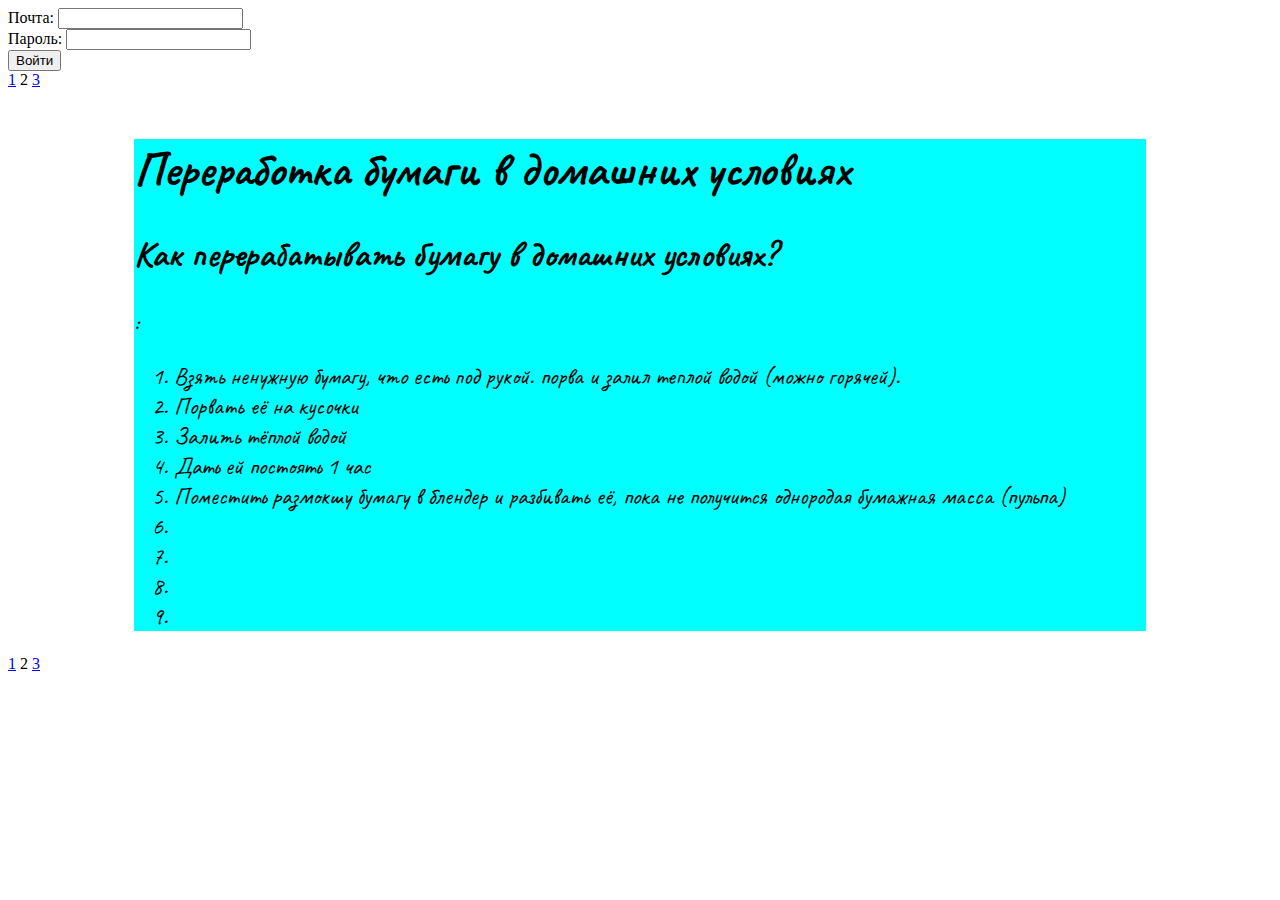
<file: process.html>
<!DOCTYPE html>
<html>
 <head>
  <meta charset="UTF-8">
  <link rel="stylesheet" href="styles.css">
  <link rel="preconnect" href="https://fonts.googleapis.com">
  <link rel="preconnect" href="https://fonts.gstatic.com" crossorigin>
  <link href="https://fonts.googleapis.com/css2?family=Caveat:wght@400..700&display=swap" rel="stylesheet">
 </head>
 <body>
  <form>
   <div>
    <label for="email">Почта:</label>
	<input id="email" type="email" name="email">
   </div>
   <div>
    <label for="password">Пароль:</label>
	<input id="password" type="password" name="password">
   </div>
   <div>
	<button type="submit">Войти</button>
   </div>
  </form>
  <div class="pagenav">
   <a href="index.html">1</a>
   2
   <a href="conclusion.html">3</a>
  </div>
  <div class="content">
   <h1 id="title">Переработка бумаги в домашних условиях</h1>
   <div id="tutorial">
    <h2>Как перерабатывать бумагу в домашних условиях?</h2>
    <p>:</p>
    <ol>
     <li>Взять ненужную бумагу, что есть под рукой. порва и залил теплой водой (можно горячей). </li>
	 <li>Порвать её на кусочки</li>
	 <li>Залить тёплой водой</li>
	 <li>Дать ей постоять 1 час</li>
	 <li>Поместить размокшу бумагу в блендер и разбивать её, пока не получится однородая бумажная масса (пульпа)</li>
	 <li></li>
	 <li></li>
	 <li></li>
	 <li></li>
    </ol>
   </div>
  </div>
  <div id="pagenav">
   <a href="index.html">1</a>
   2
   <a href="conclusion.html">3</a>
  </div>
 </body>
</html>
</file>
<file: styles.css>
.content {
	background: cyan;
	width: 80%;
	margin: 0 auto;
	margin-top: 50px;
	font-family: "Caveat", cursive;
	font-size: 24px;
	font-weight: 400;
	font-style: normal;
}
</file>
